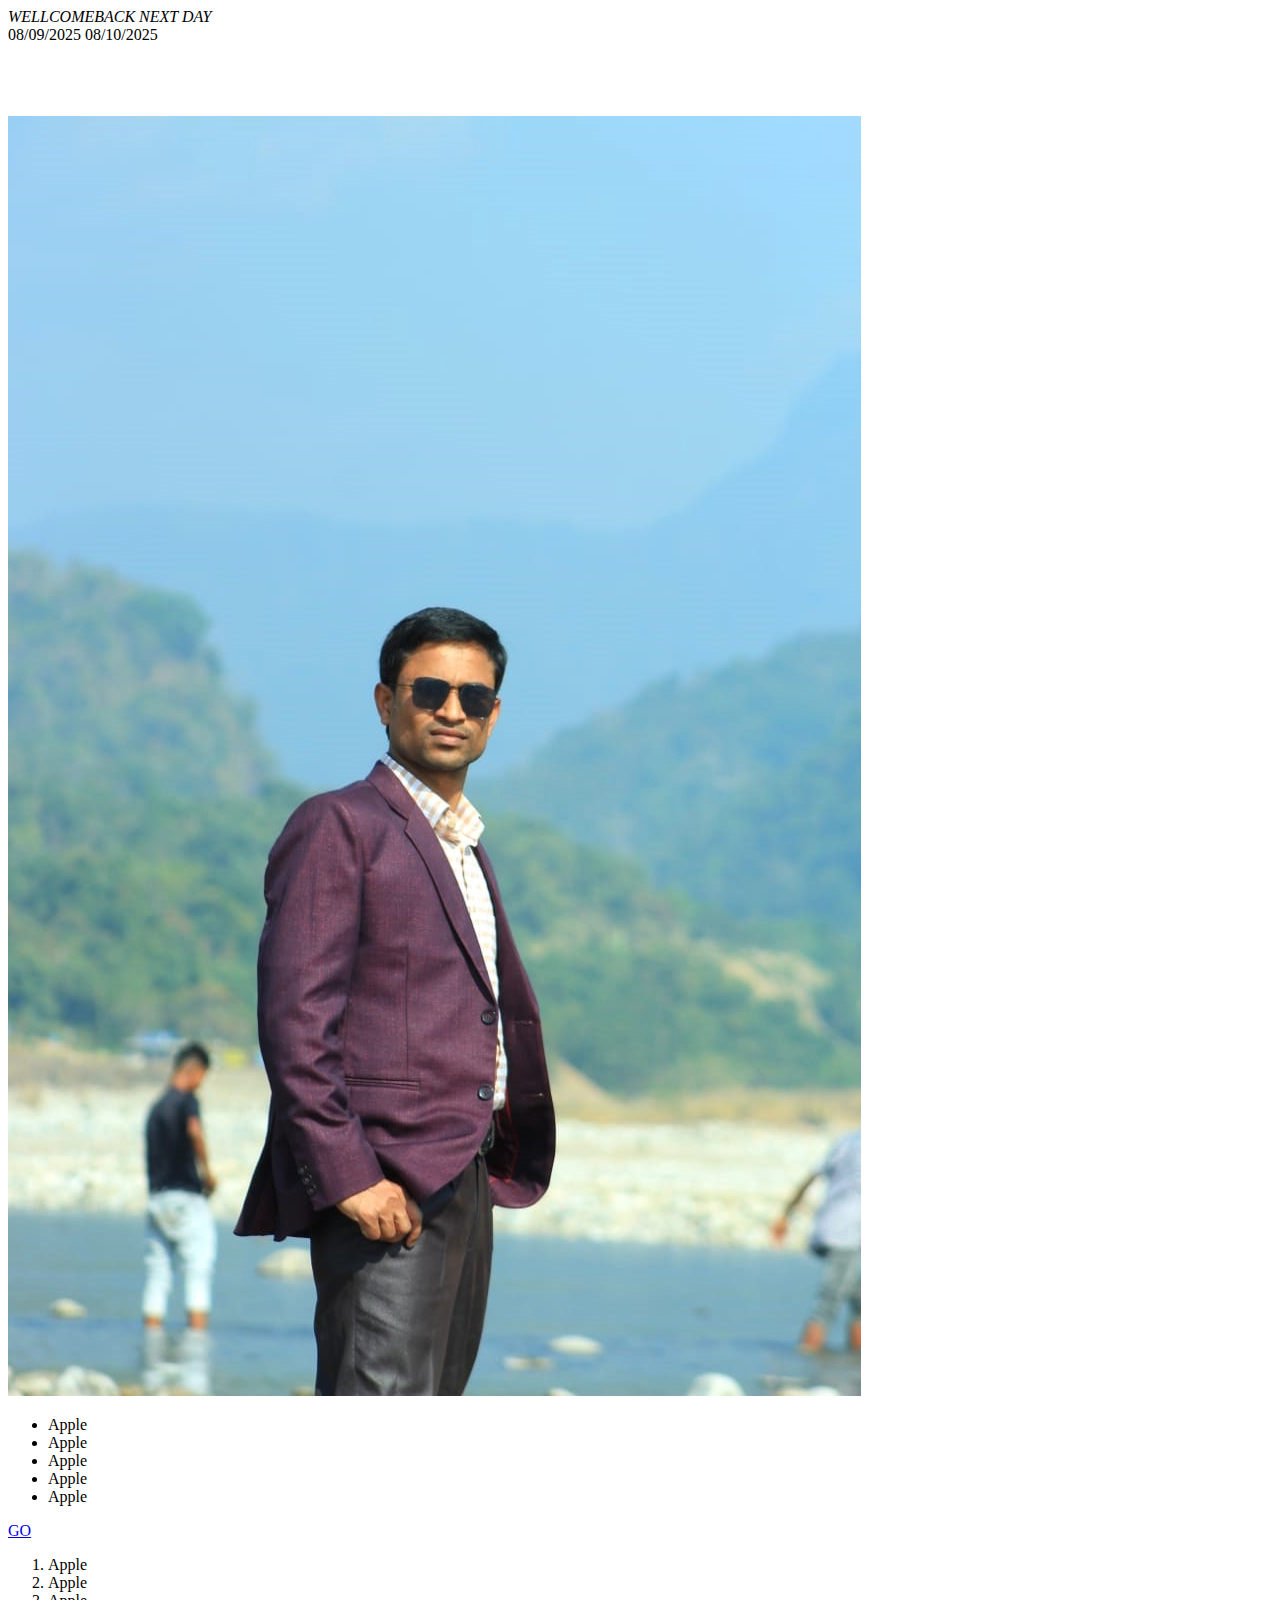
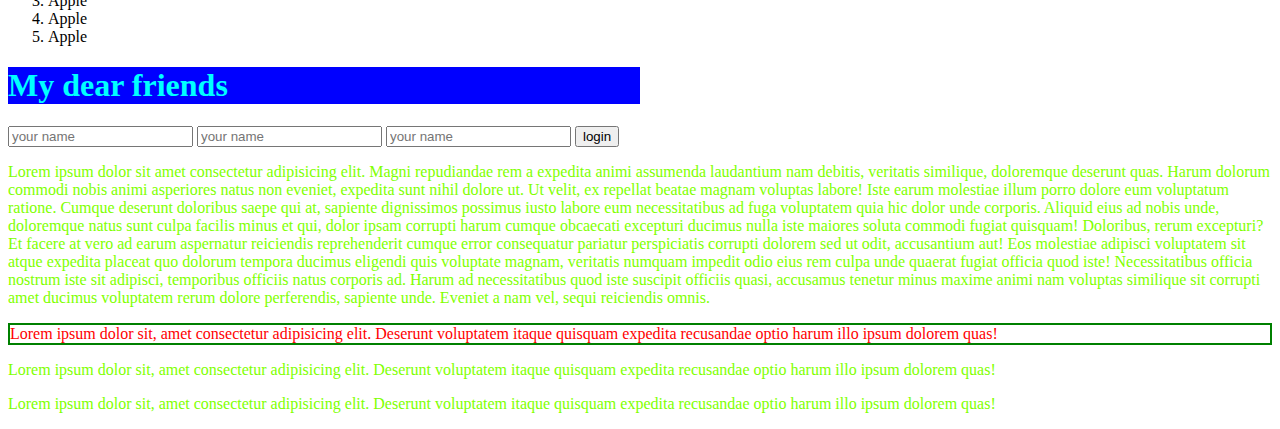
<file: index.html>
<!DOCTYPE html>
<html>
<head>
    <title>My First Page</title>
    <link rel="stylesheet"  href="style.css">
    <link rel="shortcut icon" href="icon.png" >
    <title> PRACTICE PART</title>
    <style>
        p{
            color: chartreuse;
        }
    </style>
</head>
<body>
    <!-- <h2>Welcome to HTML</h2>
    <p>This is my first HTML page.</p> -->
<!-- <div>
    <h1>
        IMG ELEMENT
    </h1>
    <P>Lorem ipsum dolor sit, amet consectetur adipisicing elit. Tempore non suscipit aut illo accusantium incidunt velit optio omnis nihil quasi.</P>
</div> -->
<!-- <button  class="buy-now" > Buy Now </button>
<button  class="buy-now" > Add to Cart </button>
<button  class="buy-now" > Buy_Now </button>
<button  class="buy-now" >confirm </button>
<button  class="buy-now" > Buy Now </button> -->
<!-- <ul>
    <li id="a"> AS</li>
    <li>DE</li>
    <li>ty</li>
    <li>tr</li>
</ul> -->

<!-- <ul>
<li>Apple</li>
<li>Apple 1</li>
<li>Apple 2</li>
<li>Apple 3</li>
<li>Apple 4</li>
<li>Apple 5</li>
<li>Apple 6</li>
</ul> -->
    
<!-- <div>
<h3> BD</h3>
 <h3> BD1</h3>
<h3> BD2</h3> 
</div> -->
<!-- <h1 id="h1"> LETS start </h1> -->
<!-- <h1 id="abcd"> Ambition means  a strong desire  to achive  something</h1> -->
<!-- <a id="downloadLink" href="">Download Now</a> -->
<!-- <a href=""> CLICK NOW</a> -->
<!-- <img src="" alt="Broken Img"> -->
<!-- <a href="https://unsplsh.com/">DOWNLOAD NOW</a> -->
    <!-- <input type="text" id="name"   placeholder="Type Name">
    <input type="text" id="id"   placeholder="Type Id">
    <button  onclick="handleAdd()">Submit</button> -->
  <!-- <div id="bulb">THANKS</div>
<button onclick="btn()">ON</button> -->
<!-- <h1>Bangladsh</h1>
<h3 id="ok"> LAVLU</h3>
<button onclick="changeText()"> Submit </button> -->
<i> WELLCOMEBACK  NEXT  DAY</i><br>
08/09/2025
08/10/2025
<br>


<!-- <div id="main">
<input  id="fileinp"  type="file">
<div id="btn">
Upload file 
</div>
</div> -->

<!-- <div id="main">
  <form action="ok">
    <input type="text"placeholder="Name">
    <input type="text"placeholder="Age">
    <input type="text"placeholder="Email">
    <input class="sub"   type="submit">
  </form>
</div> -->
<!-- <div id="main">
<h1>a</h1>
</div> -->

<br>

<!-- <h3 id="food">Select your favourite food</h3>
<select>
    <option  selected disabled>chose  your favourite food</option>
<option value=" ap">APPLE</option>
<option value="ba">BANANA</option>
<option value="gu">GUAVA</option>
<option value="ma">MANGO</option>
<option value="or">ORANGE</option>
</select> -->

<!-- <div id="ID">

</div> -->
<br>
<!-- <div id="container">
    <p>CUT OFF</p>
  </div>
  <button id="addBtn">ADDED</button> -->

<!-- <input type="text" placeholder="Name"> -->


<!-- <div id="left">
    <h3 id="device"> select your device</h3>
<select>
    <option>chose your device</option>
    <option value="samsung "> samsung </option>
    <option value="ap "> Apple </option>
    <option value="Xi "> Xiamoi </option>
</select> 

</div> -->
 
<br>
 <!-- <h2>তথ্য দিন</h2>
    <form id="myForm">
         <input class="photo" type="file" name="photo">
          <br><br>
        <input type="text" name="name" placeholder="নাম" required><br><br>
        <input type="number" name="age" placeholder="বয়স" required><br><br>
        <input type="email" name="email" placeholder="ইমেইল" required><br><br>
        <button type="submit">Submit</button>
    </form>

    <div id="output"></div> -->
<br>
<!-- <div id="ok">OK</div>
<button onclick="btn()">Continue</button> -->

<img class="img" src="lavlu.jpg" alt="ok"   >
<ul>
    <li>Apple</li>
    <li>Apple</li>

    <li>Apple</li>

    <li>Apple</li>

    <li>Apple</li>
</ul>
<a href="https://www.websschool.com/"> GO</a>
<ol>
    <li>Apple</li>
    <li>Apple</li>

    <li>Apple</li>

    <li>Apple</li>

    <li>Apple</li>
</ol>
<h1 class="p"> My dear friends</h1>

<input type="text"placeholder="your name">
<input type="text"placeholder="your name">
<input type="text"placeholder="your name">
<input type="button" value="login">

 <p class="po">Lorem ipsum dolor sit amet consectetur adipisicing elit. Magni repudiandae rem a expedita animi assumenda laudantium nam debitis, veritatis similique, doloremque deserunt quas. Harum dolorum commodi nobis animi asperiores natus non eveniet, expedita sunt nihil dolore ut. Ut velit, ex repellat beatae magnam voluptas labore! Iste earum molestiae illum porro dolore eum voluptatum ratione. Cumque deserunt doloribus saepe qui at, sapiente dignissimos possimus iusto labore eum necessitatibus ad fuga voluptatem quia hic dolor unde corporis. Aliquid eius ad nobis unde, doloremque natus sunt culpa facilis minus et qui, dolor ipsam corrupti harum cumque obcaecati excepturi ducimus nulla iste maiores soluta commodi fugiat quisquam! Doloribus, rerum excepturi? Et facere at vero ad earum aspernatur reiciendis reprehenderit cumque error consequatur pariatur perspiciatis corrupti dolorem sed ut odit, accusantium aut! Eos molestiae adipisci voluptatem sit atque expedita placeat quo dolorum tempora ducimus eligendi quis voluptate magnam, veritatis numquam impedit odio eius rem culpa unde quaerat fugiat officia quod iste! Necessitatibus officia nostrum iste sit adipisci, temporibus officiis natus corporis ad. Harum ad necessitatibus quod iste suscipit officiis quasi, accusamus tenetur minus maxime animi nam voluptas similique sit corrupti amet ducimus voluptatem rerum dolore perferendis, sapiente unde. Eveniet a nam vel, sequi reiciendis omnis.</p>

 <div class="pra">
    <div id="S"></div>
 <div id="s"></div>
 </div>
<p style="color: red; border: 2px solid green;">Lorem ipsum dolor sit, amet consectetur adipisicing elit. Deserunt voluptatem itaque quisquam expedita recusandae optio harum illo ipsum dolorem quas!</p>
<p>Lorem ipsum dolor sit, amet consectetur adipisicing elit. Deserunt voluptatem itaque quisquam expedita recusandae optio harum illo ipsum dolorem quas!</p>
<p class="css">Lorem ipsum dolor sit, amet consectetur adipisicing elit. Deserunt voluptatem itaque quisquam expedita recusandae optio harum illo ipsum dolorem quas!</p>

<!-- <h1>Apple</h1>
<!-- <h1>Apple</h1>
<button id="myBtn">Click Me</button>
<p>Lorem ipsum dolor sit amet.</p> -->
<!-- <h2>Lorem ipsum dolor sit amet consectetur adipisicing elit. Dolor, placeat.</h2>
<p>Lorem, ipsum dolor sit amet consectetur adipisicing elit. Optio, praesentium?</p>
<h2>Lorem ipsum dolor sit amet consectetur adipisicing elit. Explicabo, cupiditate.</h2>
<p>Lorem ipsum dolor sit amet consectetur adipisicing elit. Aut, hic?</p>
<h2>Lorem ipsum dolor sit amet consectetur adipisicing elit. Explicabo, cupiditate.</h2>
<p>Lorem ipsum dolor sit amet consectetur adipisicing elit. Aut, hic?</p>
<h2>Lorem ipsum dolor sit amet consectetur adipisicing elit. Explicabo, cupiditate.</h2>
<p>Lorem ipsum dolor sit amet consectetur adipisicing elit. Aut, hic?</p>

<h2>Lorem ipsum dolor sit amet consectetur adipisicing elit. Explicabo, cupiditate.</h2>
<p>Lorem ipsum dolor sit amet consectetur adipisicing elit. Aut, hic?</p>
<h2>Lorem ipsum dolor sit amet consectetur adipisicing elit. Explicabo, cupiditate.</h2>
<p>Lorem ipsum dolor sit amet consectetur adipisicing elit. Aut, hic?</p> -->
    <script src="script.js"></script>
</body>
</html>
</file>
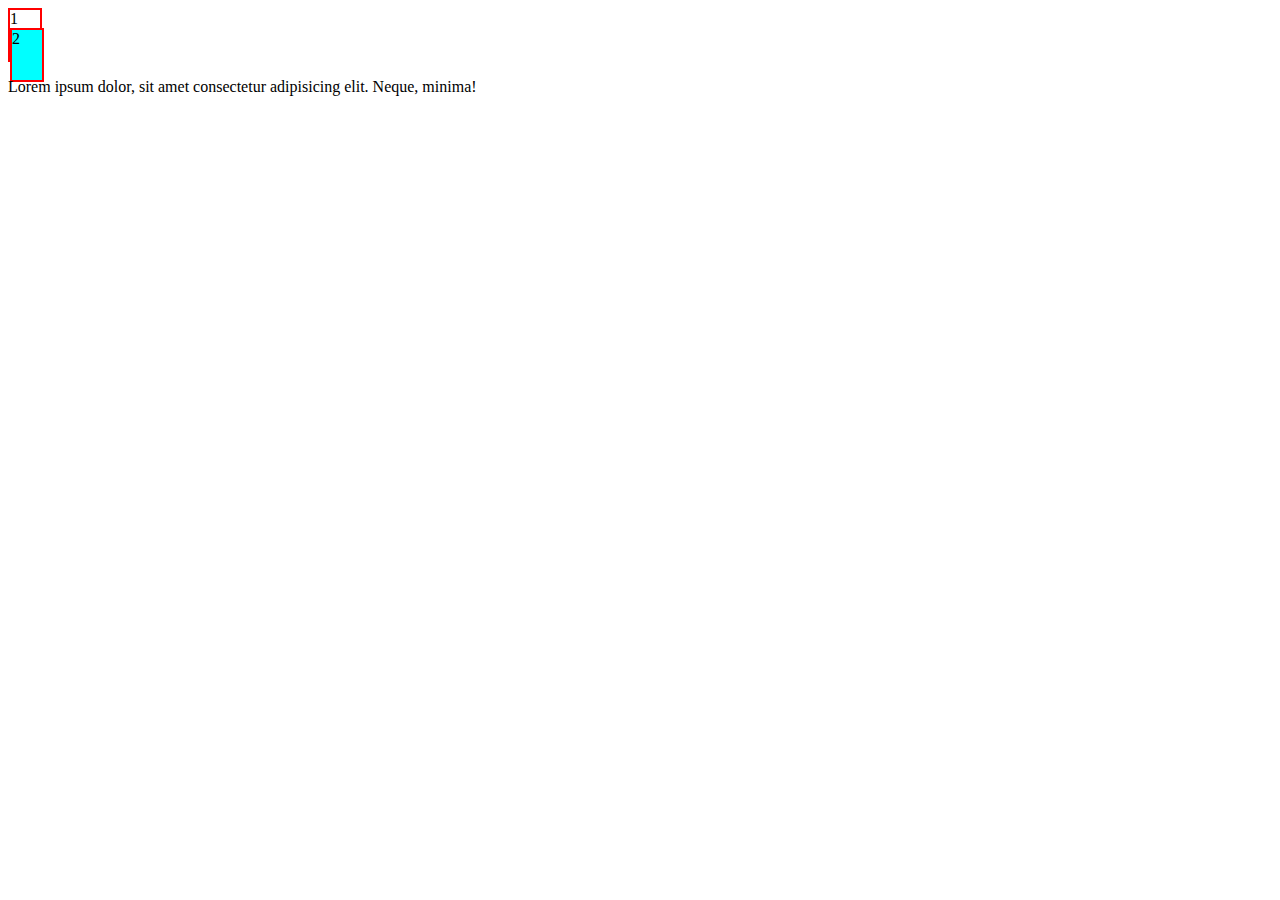
<file: new.html>
<!DOCTYPE html>
<html lang="en">
<head>
    <meta charset="UTF-8">
    <meta name="viewport" content="width=device-width, initial-scale=1.0">
    <link rel="stylesheet" href="style.css">          
    
    <title>PRactice </title>
</head>
<body>
  <div class="one">1

    <div class="two">
        2
    </div>

  </div>

  <p>Lorem ipsum dolor, sit amet consectetur adipisicing elit. Neque, minima!</p>
</body>
</html>
</file>
<file: style.css>
/* #bulb{
   line-height:300px;         
  font-size: 24px;
    text-align: center;
    width: 300px;
    height: 300px;
     border-radius: 50%;
    border: 2px solid black; 
 }
button{
    padding: 10px 20px;
    color: rgba(0, 0, 255, 0.409);
 }

 .placeholder{
  width: 200px;
 } */

 /* #ID{
  width: 300px;
  height: 300px;
  background-color: red;

  border-radius: 50%;
 } */
 /* #ID:hover {
  background-color: green;
} */

/* h3{
  text-transform: capitalize;
} */
/* input{
  display: 
  none;
}  */
/* #main #btn{
  background-color: black;
  padding: 20px 20px;
color:white ;
border-radius: 50px;
font-weight: bold;
}
#main #btn:hover{
  background-color: rgb(100, 182, 18);
} */

/* h1{
  font-size: 10rem;
  font-weight: 300;
  user-select: none;
} */

    

/* #main{
  width: 100%;
  height: 100%;
   */
  /* display: flex;
  align-items: center;
  justify-content: center; */
  /* background-color: rgba(240, 248, 255, 0.027); */
  /* background-color: rgba(182, 120, 40, 0.685);  */
/* }
html,body{
  width: 100%;
  height: 100%;
}
*{
  margin: 0;
  font-family: Georgia, 'Times New Roman', Times, serif;
  padding: 0;
  box-sizing: border-box;
}

 input {

  display: block;     
  margin: 5px 0;
  padding: 5px;
  
 
}

#main{
  background-color: blue;

} */



    /* body {
            font-family: Arial, sans-serif;
            padding: 20px;
        }
        #output {
            margin-top: 20px;
            padding: 10px;
            border: 1px solid #333;
            background: #f5f5f5;
        }    
  
#profile{
 width: 200px;
  height: 200px;
  background-color: red;
}

.photo{
    width: 200px;
  height: 200px;
   
   }
         */
         .p{
          color: aqua;
          width: 50%;
          background-color: blue;
          
         }

/* .po{
text-align: justify;
border: 2px solid red;

} */
/* #S{
  width: 150px;
  height: 80px;
  background-color:red;
  border-radius: 10px 50px ;
  margin: auto;
} */


/* #s{
  width: 150px;
  height: 80px;
  background-color:red;
  border-radius: 10px 50px ;
  margin: auto;
} */
/* .css{
  border: 3px solid black;
  color: beige;
} */
/* .pra{
   width: 150px;
  height: 80px;
  background-color:red;
  border-radius: 10px 50px ;
  margin: auto;
} */

.two{
  border: 2px solid red;
 width: 30px;
 height: 50px;
/* visibility: hidden; */
  background-color: aqua;

}

.one{
  border: 2px solid red;
 width: 30px;
 height: 50px;

}
</file>
